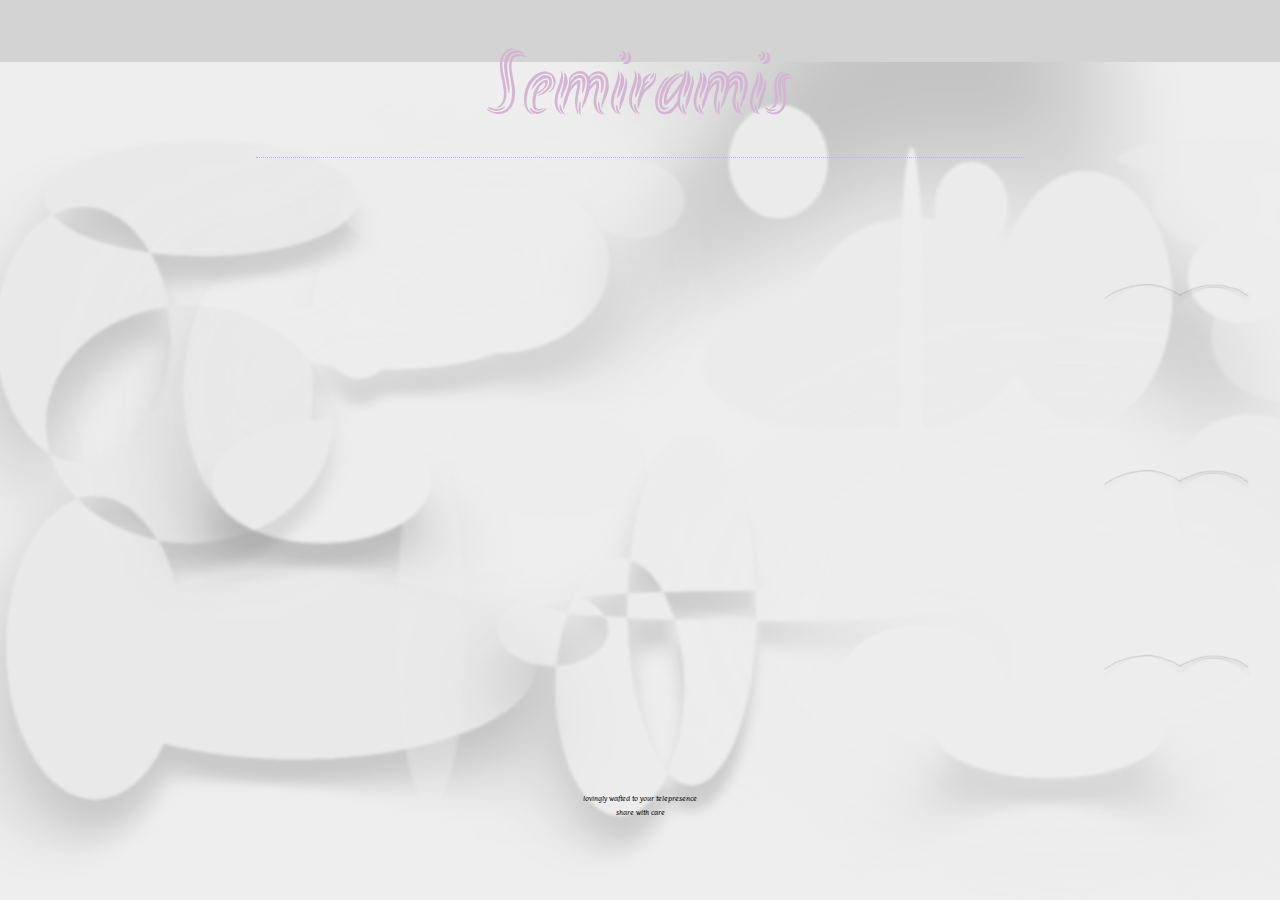
<file: index.html>
<!-- index.html -->
<!DOCTYPE html>
<html>
  <head>
    <meta charset="UTF-8">
    <title>Semiramis</title>
    <link href="styles/normalize.css" rel="stylesheet">
    <link href="styles/style.css" rel="stylesheet">
  </head>
  <body>
    <main>
      <header>
        Semiramis
      </header>
      <nav>
        <ul>
          <li>
            <a href="about.html">about</a>
          </li>
          <li>
            <a href="portfolio.html">portfolio</a>
          </li>
          <li>
            <a href="hobby-blog.html">blog</a>
          </li>
        </ul>
      </nav>
      <div class="content">
        <div style="padding:56.25% 0 0 0;position:relative;"><iframe src="https://player.vimeo.com/video/247036471?autoplay=1&loop=1&title=0&byline=0&portrait=0" style="position:absolute;top:0;left:0;width:100%;height:100%;" frameborder="0" allow="autoplay; fullscreen" allowfullscreen></iframe></div><script src="https://player.vimeo.com/api/player.js"></script>
      </div>
      <footer>
        <p>lovingly wafted to your telepresence</p>
        <p>share with care</p>
      </footer>
    </main>
  </body>
</html>
</file>
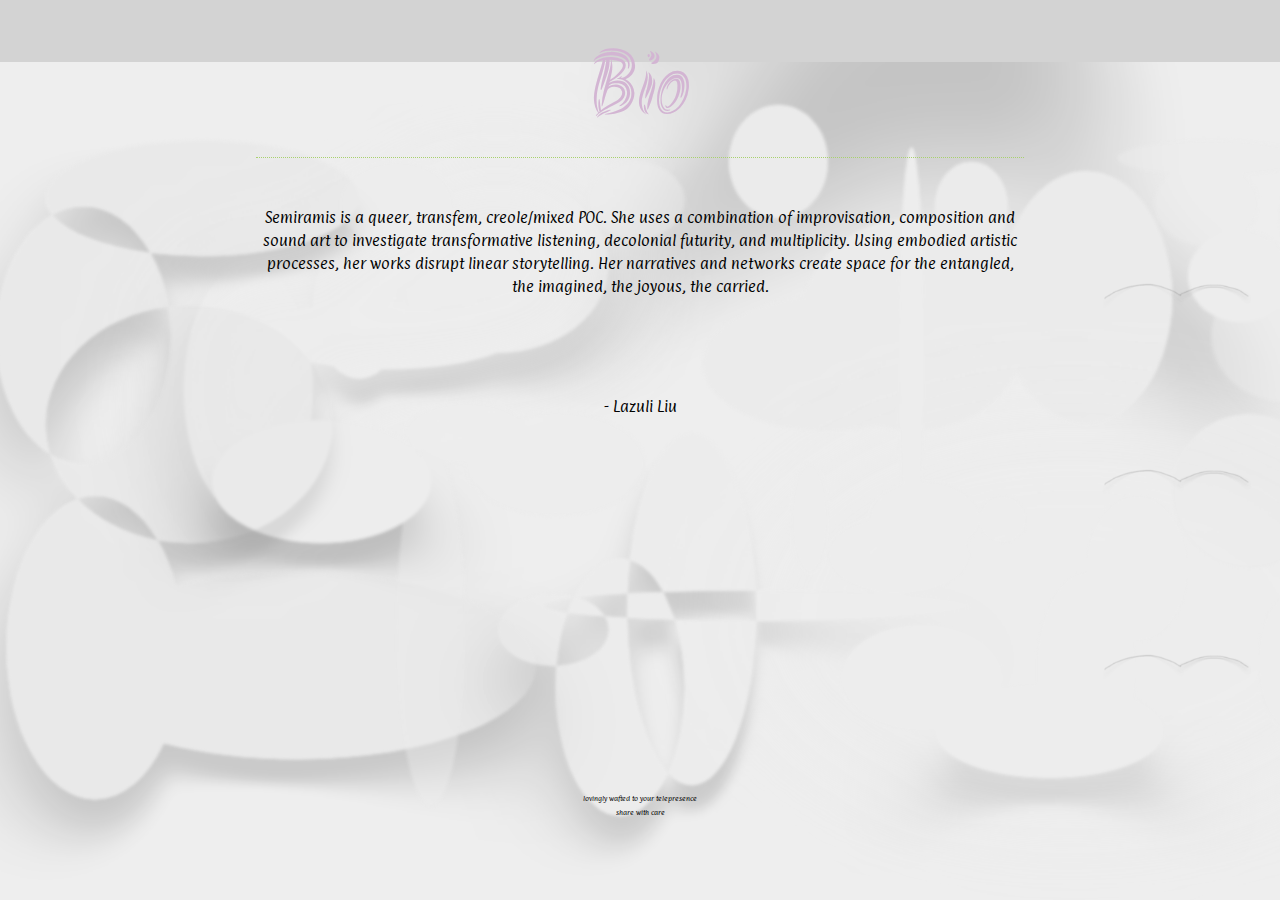
<file: about.html>
<!-- about.html -->
<!DOCTYPE html>
<html>
  <head>
    <meta charset="UTF-8">
    <title>Semiramis - About</title>
    <link href="styles/normalize.css" rel="stylesheet">
    <link href="styles/style.css" rel="stylesheet">
  </head>
  <body>
    <main>
      <header>
        Bio
      </header>
      <nav>
        <ul>
          <li>
            <a href="index.html">home</a>
          </li>
          <li>
            <a href="portfolio.html">portfolio</a>
          </li>
          <li>
            <a href="hobby-blog.html">blog</a>
          </li>
        </ul>
      </nav>
      <div class="content bio">
        <p>Semiramis is a queer, transfem, creole/mixed POC. She uses a combination of improvisation, composition and sound art to investigate transformative listening, decolonial futurity, and multiplicity. Using embodied artistic processes, her works disrupt linear storytelling. Her narratives and networks create space for the entangled, the imagined, the joyous, the carried.</p>
        <p>- Lazuli Liu</p>
      </div>
      <footer>
        <p>lovingly wafted to your telepresence</p>
        <p>share with care</p>
      </footer>
    </main>
  </body>
</html>
</file>
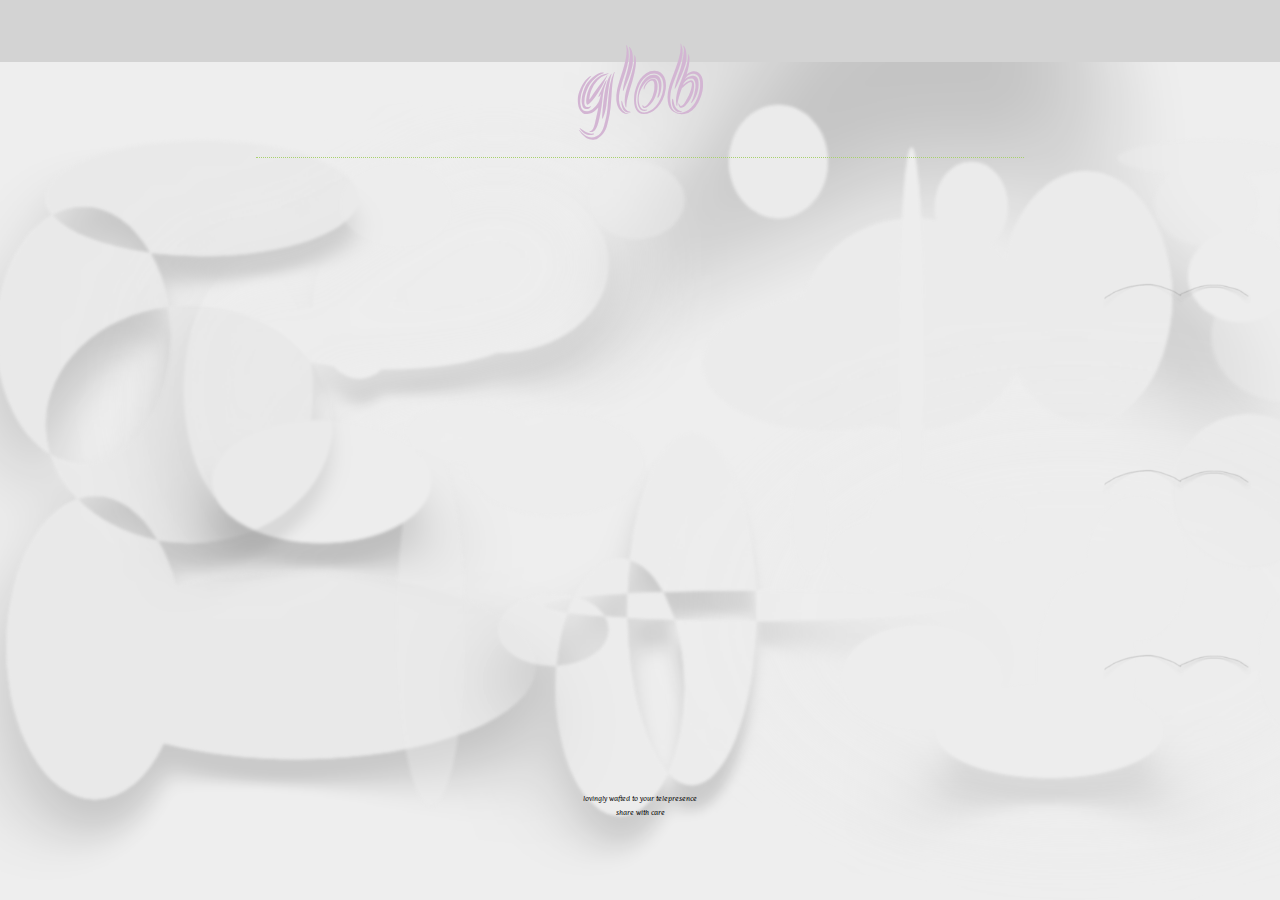
<file: hobby-blog.html>
<!-- hobby-blog.html -->
<!DOCTYPE html>
<html>
  <head>
    <meta charset="UTF-8">
    <title>Semiramis - blog</title>
    <link href="styles/normalize.css" rel="stylesheet">
    <link href="styles/style.css" rel="stylesheet">    
  </head>
  <body>
    <main>
      <header>
        glob
      </header>
      <nav>
        <ul>
          <li>
            <a href="index.html">home</a>
          </li>
          <li>
            <a href="about.html">about</a>
          </li>
          <li>
            <a href="portfolio.html">portfolio</a>
          </li>
        </ul>
      </nav>
      <div class="content">
        <article>
          <iframe style="border: 0; width: 100%; height: 120px;" src="https://bandcamp.com/EmbeddedPlayer/album=50927840/size=large/bgcol=ffffff/linkcol=A9D16F/tracklist=false/artwork=small/transparent=true/" seamless><a href="http://semiramis.bandcamp.com/album/dropening">dropening by semiramis</a></iframe>
        </article>
        <article>
          <iframe style="border: 0; width: 100%; height: 120px;" src="https://bandcamp.com/EmbeddedPlayer/track=2307060521/size=large/bgcol=ffffff/linkcol=A9D16F/tracklist=false/artwork=small/transparent=true/" seamless><a href="http://semiramis.bandcamp.com/track/momentum">momentum by semiramis</a></iframe>
        </article>
        <article>
          <iframe style="border: 0; width: 100%; height: 120px;" src="https://bandcamp.com/EmbeddedPlayer/track=911952842/size=large/bgcol=ffffff/linkcol=A9D16F/tracklist=false/artwork=small/transparent=true/" seamless><a href="http://semiramis.bandcamp.com/track/idle-study-for-dutch-landscape">Idle: Study for Dutch Landscape by semiramis</a></iframe>
        </article>
      </div>
      <footer>
        <p>lovingly wafted to your telepresence</p>
        <p>share with care</p>
      </footer>
    </main>
  </body>
</html>
</file>
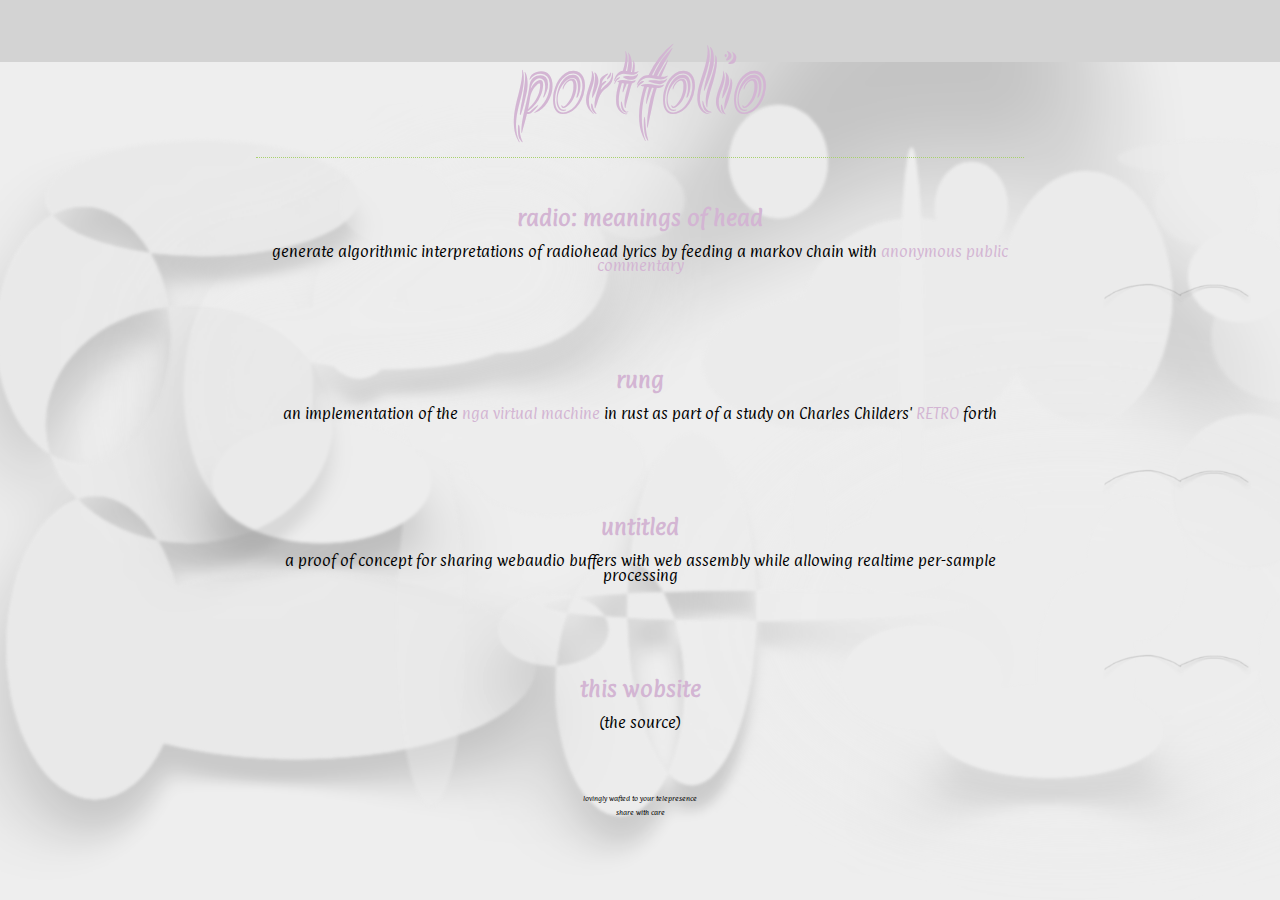
<file: portfolio.html>
<!-- portfolio.html -->
<!DOCTYPE html>
<html>
  <head>
    <meta charset="UTF-8">
    <title>Semiramis - portfolio</title>
    <link href="styles/normalize.css" rel="stylesheet">
    <link href="styles/style.css" rel="stylesheet">        
  </head>
  <body>
    <main>
      <header>
        portfolio
      </header>
      <nav>
        <ul>
          <li>
            <a href="index.html">home</a>
          </li>
          <li>
            <a href="about.html">about</a>
          </li>
          <li>
            <a href="hobby-blog.html">blog</a>
          </li>
        </ul>
      </nav>
      <div class="content">
        <article>
          <h2><a href="https://github.com/calopter/mean" target="_blank">radio: meanings of head</a></h2>
          <p>generate algorithmic interpretations of radiohead lyrics by feeding a markov chain with <a href="https://songmeanings.com/artist/view/songs/200/" target="_blank">anonymous public commentary</a></p>
        </article>
        <article>
          <h2><a href="https://github.com/calopter/rung">rung</a></h2>
          <p>an implementation of the <a href="http://forthworks.com/nga" target="_blank">nga virtual machine</a> in rust as part of a study on Charles Childers' <a href="http://forthworks.com/retro" target="_blank">RETRO</a> forth</p>
        </article>
        <article>
          <h2><a href="https://github.com/calopter/lofi-vm" target="_blank">untitled</a></h2>
          <p>a proof of concept for sharing webaudio buffers with web assembly while allowing realtime per-sample processing</p>
        </article>
        <article>
          <h2><a href="https://github.com/calopter/personal-portfolio-site" target="_blank">this wobsite</a></h2>
          <p>(the source)</p>
        </article>
      </div>
      <footer>
        <p>lovingly wafted to your telepresence</p>
        <p>share with care</p>
      </footer>
    </main>
  </body>
</html>
</file>
<file: styles/style.css>
@import url('https://fonts.googleapis.com/css?family=Akronim&display=swap');
@import url('https://fonts.googleapis.com/css?family=Paprika&display=swap');
html {
  font-family: 'Paprika';
  font-size: .8em;
}

main {
  display: grid;
  width: 100vw;
  height: 100vh;
  grid-template: 1fr 5fr 1fr / 1fr 3fr 1fr;
  background: lightgrey url("../media/bg.svg") fixed 40% 30%;
  text-align: center;
}
 
header, footer {
  grid-column-start: 2;
}

header {
  color: #D3B5D3;
  border-bottom: 1px dotted #A9D16F;
  padding-top: .4em;
  padding-bottom: .2em;
  font-size: 7em;
  font-family: 'Akronim';
}

footer {
  font-size: .5em;
  padding-top: 2em;
}

nav {
  grid-column-start: 3;
  grid-row-start: 2;
}

nav ul {
  height: 90%;
  display: flex;
  flex-direction: column;
  justify-content: space-around;
  list-style-image: url("../media/shadow.svg");
}

nav li {
  transform: translate(90%, 0);
  transition: 0.7s;
  text-align: left;
}

nav li:hover {
  transform: translate(40%, 0);
  transition: 0.7s;
}

nav a {
  padding-left: 3em;
}

a {
  text-decoration: none;
  color: #D3B5D3;
}

a:visited {
  color: #A9D16F
}

.content {
  grid-row-start: 2;
  grid-column-start: 2;
  display: flex;
  flex-direction: column;
  justify-content: space-around;
}

.bio {
  line-height: 1.8;
  max-height: 50%;
}
</file>
